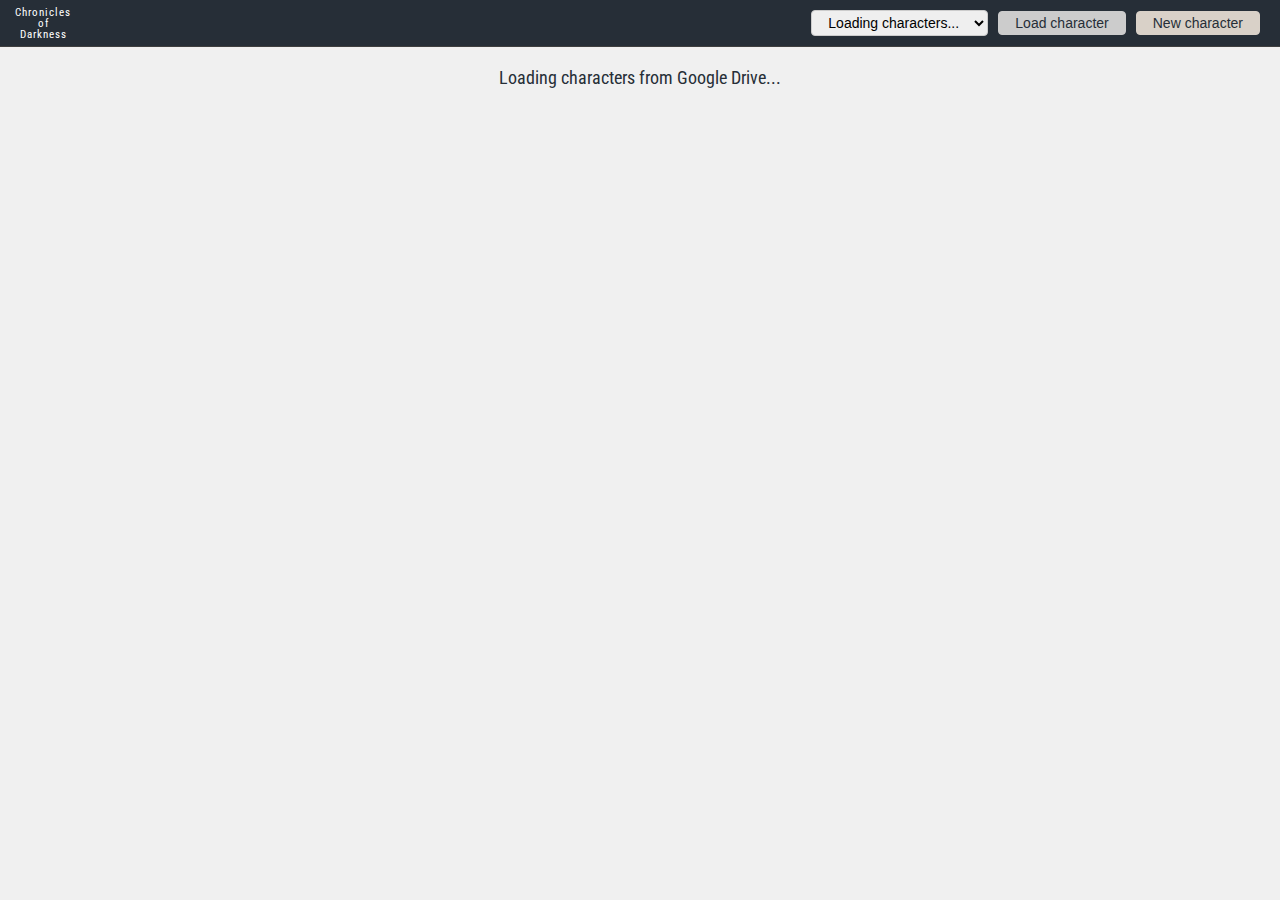
<file: index.html>
<!DOCTYPE html>
<html>
<head>
<meta charset="utf-8" />
<meta http-equiv="X-UA-Compatible" content="IE=edge">
<title>World of Darkness Character Sheet</title>
<link rel="preconnect" href="https://fonts.googleapis.com">
<link rel="preconnect" href="https://fonts.gstatic.com" crossorigin>
<link href="https://fonts.googleapis.com/css2?family=Roboto+Condensed:wght@300;400;700&family=Roboto:wght@300;400;700&display=swap" rel="stylesheet">
<style>
body {
  font-family: 'Roboto Condensed', Roboto, Helvetica, sans-serif;
  font-size: 14px;
  color: #262E37;
  margin: 0;
  height: 100%;
  background: #f0f0f0;
}
body.character-loaded {
  background: #262E37;
  background: -webkit-linear-gradient(180deg,rgba(38, 46, 55, 1) 0%, rgba(255, 255, 255, 1) 100%) no-repeat;
  background: -moz-linear-gradient(180deg,rgba(38, 46, 55, 1) 0%, rgba(255, 255, 255, 1) 100%) no-repeat;
  background: linear-gradient(180deg,rgba(38, 46, 55, 1) 0%, rgba(255, 255, 255, 1) 100%) no-repeat;
  filter: progid:DXImageTransform.Microsoft.gradient(
    startColorstr="#262E37",
    endColorstr="#FFFFFF",
    GradientType=0
  );
}
h1 {
  font-size: 1em;
}
h2 {
  font-size: 1.4em;
  margin-top: 20px;
  margin-bottom: 5px;
}
.sheet {
  background-color: #f3f3f3;
  padding: 20px;
  margin: 20px auto;
  border: 1px solid black;
  width: 800px;
  display: none; /* Hidden by default until character is loaded */
}
.sheet.visible {
  display: block;
}
#site-header {
  display: flex;
  align-items: center;
  justify-content: space-between;
  background: #262e37;
  border-bottom: 1px solid #3f3f3f;
}
#logo {
  color: white;
  font-size: 11px;
  font-weight: normal;
  text-align: center;
  line-height: 1;
  letter-spacing: 1px;
  padding: 0 15px;
}
.site-header-controls {
  display: flex;
  gap: 10px;
  align-items: center;
  padding: 10px 20px;
}
#character-selector {
  padding: 3px 12px;
  font-size: 14px;
  border: 1px solid #ccc;
  border-radius: 4px;
}
#load-character-btn, #new-character-btn {
  padding: 3px 16px;
  font-size: 14px;
/*
  border: 1px solid #007bff;
  background: #007bff;
  color: white;
*/
  border: 1px solid #d9d1c8;
  background: #d9d1c8;
  color: #262E37;  
  border-radius: 4px;
  cursor: pointer;
}
#load-character-btn:hover, #new-character-btn:hover {
  background: #e9e1d8;
}
#load-character-btn:disabled, #new-character-btn:disabled {
  background: #ccc;
  border-color: #ccc;
  cursor: not-allowed;
}
.loading {
  text-align: center;
  padding: 20px;
  font-size: 18px;
}
/* Load character */
.spinner {
  border: 3px solid #f3f3f3;
  border-top: 3px solid #d9d1c8;
  border-radius: 50%;
  width: 12px;
  height: 12px;
  animation: spin 1s linear infinite;
  display: inline-block;
  margin-left: 15px;
}
/* Save changes */
.spinner-skull {
  width: 16px;
  height: 16px;
  font-size: 16px;
  animation: spin 2s linear infinite;
  display: inline-block;
  margin-left: 10px;
  display: flex;
  align-items: center;
  justify-content: center;
}
@keyframes spin {
  0% { transform: rotate(0deg); }
  100% { transform: rotate(360deg); }
}
.loading-text {
  display: flex;
  align-items: center;
  justify-content: center;
}
#character-name-header {
  font-size: 1.8em;
}
.header {
  display: grid;
  grid-template-columns: 1fr 1fr 1fr;
  gap: 5px;
  border: 1px solid #ccc;
  padding: 10px;
}
.header-item {
  display: grid;
  grid-template-columns: 90px 1fr;
  line-heigh: 1;
}
.header-item span:first-child {
  font-weight: bold;
}
.header-item button:nth-child(2) {
  padding: 0px 5px;
  color: #28a745;
}
.header-item button:nth-child(3) {
  padding: 0px 5px;
  color: #dc3545;
}
.header-divider {
  grid-column: 1 / -1;
  border: none;
  border-top: 1px solid #ccc;
  margin: 10px 0;
}
.attributes, .skills, .other-traits {
  margin-bottom: 20px;
}
.three-column-grid {
  display: grid;
  grid-template-columns: 1fr 1fr 1fr;
  gap: 20px;
}
.category {
  border: 1px solid #ccc;
  padding: 10px;
}
#specialties-content, #merits, #weapons-content, #equipment-content {
  margin-top: 20px;
}
#specialties-content .item {
  margin-bottom: 3px;
}
.category h3 {
  margin-top: 0;
  text-align: center;
}
.item {
  display: flex;
  justify-content: space-between;
  align-items: center;
  margin-bottom: 5px;
}
.item button:nth-child(2) {
  padding: 0px 5px;
  color: #28a745;
}
.item button:nth-child(3) {
  padding: 0px 5px;
  color: #dc3545;
}
.specialty-item-right {
  display: flex;
  align-items: center;
  gap: 10px;
}
.dots, .boxes {
  display: flex;
  gap: 2px;
}
.boxes {
  margin-top: 8px;
}
.dot {
  width: 13px;
  height: 13px;
  border: 1px solid black;
  border-radius: 50%;
  cursor: pointer;
}
.dot.filled {
  background-color: black;
}
.box {
  width: 13px;
  height: 13px;
  border: 1px solid black;
  cursor: pointer;
  display: flex;
  align-items: center;
  justify-content: center;
}
.box.filled {
  background-color: black;
}
.box.inactive {
  background-color: #f0f0f0;
  border-color: #ccc;
  cursor: default;
}
.box.penalty-1 {
  background-color: #ffff66; /* Yellow */
}
.box.penalty-2 {
  background-color: #ffcc66; /* Light orange */
}
.box.penalty-3 {
  background-color: #ff6600; /* Darker orange/red */
}
.specialty-box {
  width: 10px;
  height: 10px;
  border: 1px solid black;
  margin-right: 5px;
  display: inline-block;
}
.specialty-box.filled {
  background-color: black;
}
.add-link-wrap {
  padding-top: 7px;
}
.add-link {
  color: #8b7d6b; /*A muted bronze/sepia that evokes old parchment*/
  cursor: pointer;
  text-decoration: underline;
  font-size: 0.85em;
  opacity: 0.85;
}
.add-link:hover {
  opacity: 1;
}
.delete-icon {
  font-size: 10px;
  width: 10px;
  height: 10px;
  cursor: pointer;
  position: relative;
  top: -2px;
  transition: transform 0.2s ease;
}
.delete-icon:hover {
  transform: rotate(20deg);
}
.weapons-table {
  width: 100%;
  border-collapse: collapse;
  margin-bottom: 10px;
}
.weapons-table th, .weapons-table td {
  border: 1px solid #ccc;
  padding: 5px;
  text-align: center;
}
.weapons-table th {
  background-color: #f0f0f0;
}
.weapons-table td:first-child {
  text-align: left;
}
.weapons-table .delete-icon {
  display: inline-block;
  transition: transform 0.2s ease;
}
.weapons-table .delete-icon:hover {
  transform: rotate(20deg);
}
.toggle-btn {
  cursor: pointer;
  font-size: 14px;
  user-select: none;
}
.collapsed {
  display: none !important;
}
.title-and-toggle {
  display: flex;
  align-items: center;
  gap: 10px;
}
.save-changes-link {
  color: #dc3545;
  font-weight: bold;
  font-size: 1em;
  text-decoration: none;
}
.save-changes-link > span {
  text-decoration: underline;
}
.save-changes-link:hover {
  text-decoration: underline;
  color: #fc5575;
}
.status-up-to-date {
  color: #28a745;
  font-weight: bold;
  font-size: 1em;
}
.character-header {
  display: flex;
  justify-content: space-between;
  align-items: center;
  margin: 0px 0px 10px 0px;
}
.character-status{
  display: flex;
  align-items: center;
}
.tooltip {
  position: relative;
  cursor: pointer;
}
.tooltip .tooltiptext {
  visibility: hidden;
  width: 300px;
  background-color: #333;
  color: #fff;
  text-align: left;
  border-radius: 6px;
  padding: 10px;
  position: absolute;
  z-index: 1000;
  bottom: 125%;
  left: 50%;
  margin-left: -150px;
  opacity: 0;
  transition: opacity 0.3s;
  font-size: 12px;
  line-height: 1.4;
}
.tooltip .tooltiptext::after {
  content: "";
  position: absolute;
  top: 100%;
  left: 50%;
  margin-left: -5px;
  border-width: 5px;
  border-style: solid;
  border-color: #333 transparent transparent transparent;
}
.tooltip:hover .tooltiptext {
  visibility: visible;
  opacity: 1;
}
.condition-info {
  margin-bottom: 15px;
}
.condition-header {
  font-weight: bold;
  margin-bottom: 5px;
}
.condition-details {
  margin-left: 10px;
}
.condition-details div {
  margin-bottom: 5px;
}
.hidden {
  display: none;
}
.xp-subheader {
  margin: 15px 0 5px 0;
  font-size: 14px;
  color: #8b7d6b;
  text-decoration: underline;
  cursor: pointer;
  opacity: 0.8;
}
.xp-subheader:hover {
  opacity: 1;
}
#equipment-content .item {
  margin-bottom: 0;
  padding: 4px 0;
  border-bottom: 1px dotted #dddddd;
}
#equipment-content .item:first-of-type {
  border-top: 1px dotted #dddddd;
}
.breaking-points-link {
  color: #8b7d6b;
  cursor: pointer;
  text-decoration: underline;
  font-size: 0.85em;
  opacity: 0.85;
  position: relative;
  display: inline-block;
  margin-top: 8px;
}
.breaking-points-link:hover {
  opacity: 1;
}
.modal {
  display: none;
  position: fixed;
  z-index: 1;
  left: 0;
  top: 0;
  width: 100%;
  height: 100%;
  background-color: rgba(0,0,0,0.4);
}
.modal-content {
  background-color: #f3f3f3;
  margin: 15% auto;
  padding: 20px;
  border: 1px solid #888;
  width: 300px;
  border-radius: 5px;
}
.close-button {
  color: #aaa;
  float: right;
  font-size: 28px;
  font-weight: bold;
  cursor: pointer;
}
.close-button:hover {
  color: black;
}
.modal label {
  display: block;
  margin-bottom: 5px;
}
.modal input, .modal select {
  width: 100%;
  padding: 5px;
  margin-bottom: 10px;
  box-sizing: border-box;
  background-color: #f7f7f7;
}
.modal-buttons {
  text-align: right;
  margin-top: 15px;
}
.modal button {
  padding: 4px 10px;
  margin-left: 10px;
  cursor: pointer;
  font-size: 14px;
  background-color:#d9d1c8;
  color: #262e37;
  border: 1px solid #899188;
  border-radius:4px;
}
json-editor {
  display: flex;
  width: 100%;
  min-height: 150px;
  background: #252530;
  color: #fff;
  font-family: monospace;
  padding: 4px;
  box-sizing: border-box;
}
json-editor div {
  outline: 0;
  flex-grow: 1;
}
json-editor *[part=number]        { color: #a9dc76 }
json-editor *[part=braces]        { color: #84aecc }
json-editor *[part=brackets]      { color: #d26a6a }
json-editor *[part=colon]         { color: #ffffff }
json-editor *[part=comma]         { color: #ffff25 }
json-editor *[part=string]        { color: #78dce8 }
json-editor *[part=string_quotes] { color: #E393FF }
json-editor *[part=key]           { color: #ff6188 }
json-editor *[part=key_quotes]    { color: #fc9867 }
json-editor *[part=null]          { color: #cccccc }
json-editor *[part=true]          { color: #c2e69f }
json-editor *[part=false]         { color: #e69fc2 }
</style>
</head>
<body>

<header id="site-header">
  <div id="logo">Chronicles<br>of<br>Darkness</div>
  <div class="site-header-controls">
    <select id="character-selector">
      <option value="" disabled selected>Loading characters...</option>
    </select>
    <button id="load-character-btn" disabled>Load character</button>
    <button id="new-character-btn">New character</button>
  </div>
</header>

<div class="loading" id="loading">Loading characters from Google Drive...</div>

<div class="sheet" id="character-sheet">
  <h1 class="character-header">
    <span class="title-and-toggle">
        <span id="character-name-header"></span>
        <span class="toggle-btn" onclick="toggleSection('header-content', this)">▼</span>
    </span>
    <span class="character-status">
        <a href="#" id="save-changes-link" class="save-changes-link hidden" onclick="return saveChanges();"><span>Save changes</span></a>
        <span id="status-up-to-date" class="status-up-to-date hidden">Up to date</span>
    </span>
  </h1>
  <div class="header" id="header-content">
    <!-- This will be populated by main.js -->
  </div>

  <h2>Attributes <span class="toggle-btn" onclick="toggleSection('attributes-content', this)">▼</span></h2>
  <div class="attributes" id="attributes-content">
    <div class="three-column-grid">
      <div class="category" id="mental-attributes"><h3>Mental</h3></div>
      <div class="category" id="physical-attributes"><h3>Physical</h3></div>
      <div class="category" id="social-attributes"><h3>Social</h3></div>
    </div>
  </div>

  <h2>Skills <span class="toggle-btn" onclick="toggleSection('skills-content', this)">▼</span></h2>
  <div class="skills" id="skills-content">
    <div class="three-column-grid">
      <div class="category" id="mental-skills"><h3>Mental</h3></div>
      <div class="category" id="physical-skills"><h3>Physical</h3></div>
      <div class="category" id="social-skills"><h3>Social</h3></div>
    </div>
    <div class="category" id="specialties-content"><h3>Specialties</h3></div>
  </div>

  <h2>Other Traits <span class="toggle-btn" onclick="toggleSection('other-traits-content', this)">▼</span></h2>
  <div class="other-traits" id="other-traits-content">
    <div class="three-column-grid">
      <div class="category" id="health"></div>
      <div class="category" id="willpower"></div>
      <div class="category" id="integrity"></div>
      <div class="category" id="stats-and-xp"></div>
      <div class="category" id="conditions"></div>
      <div class="category" id="aspirations"></div>
    </div>
    <div class="category" id="merits">
        <h3>Merits</h3>
        <json-editor id="merits-editor"></json-editor>
    </div>
    <div class="category" id="weapons-content"><h3>Weapons</h3></div>
    <div class="category" id="equipment-content"><h3>Equipment</h3></div>
  </div>
</div>

<div id="specialty-modal" class="modal">
  <div class="modal-content">
    <span class="close-button">&times;</span>
    <h2>Add Specialty</h2>
    <label for="skill-select">Skill:</label>
    <select id="skill-select"></select>
    <label for="specialty-input">Specialty:</label>
    <input type="text" id="specialty-input">
    <div class="modal-buttons">
      <button id="cancel-specialty-btn">Cancel</button>
      <button id="save-specialty-btn">Add Specialty</button>
    </div>
  </div>
</div>

<div id="new-character-modal" class="modal">
  <div class="modal-content">
    <span class="close-button">&times;</span>
    <h2>Create New Character</h2>
    <label for="new-character-name">Character Name:</label>
    <input type="text" id="new-character-name" placeholder="Enter character name">
    <div class="modal-buttons">
      <button id="cancel-new-character-btn">Cancel</button>
      <button id="create-character-btn">Create</button>
    </div>
  </div>
</div>

<div id="condition-modal" class="modal">
  <div class="modal-content" style="width: 500px;">
    <span class="close-button">&times;</span>
    <h2>Add Condition</h2>
    <label for="condition-select">Condition:</label>
    <select id="condition-select">
      <option value="">Select a condition...</option>
    </select>
    <div id="condition-info-display" class="condition-info" style="display: none;">
      <div class="condition-header" id="condition-name-display"></div>
      <div class="condition-details">
        <div id="condition-description-display"></div>
        <div id="condition-skills-display" style="display: none;">
          <strong>Example Skills:</strong> <span id="condition-skills-text"></span>
        </div>
        <div id="condition-resolution-display" style="display: none;">
          <strong>Resolution:</strong> <span id="condition-resolution-text"></span>
        </div>
      </div>
    </div>
    <div class="modal-buttons">
      <button id="cancel-condition-btn">Cancel</button>
      <button id="add-condition-btn" disabled>Add Condition</button>
    </div>
  </div>
</div>

<div id="aspiration-modal" class="modal">
  <div class="modal-content">
    <span class="close-button">&times;</span>
    <h2>Add Aspiration</h2>
    <label for="aspiration-input">Aspiration:</label>
    <input type="text" id="aspiration-input" placeholder="Enter aspiration">
    <div class="modal-buttons">
      <button id="cancel-aspiration-btn">Cancel</button>
      <button id="add-aspiration-btn">Add Aspiration</button>
    </div>
  </div>
</div>

<div id="weapon-modal" class="modal">
  <div class="modal-content" style="width: 500px;">
    <span class="close-button">&times;</span>
    <h2>Add Weapon</h2>
    <label for="weapon-select">Weapon:</label>
    <select id="weapon-select">
      <option value="">Select a weapon...</option>
    </select>
    <div id="weapon-info-display" class="weapon-info" style="display: none;">
      <div class="weapon-header" id="weapon-name-display"></div>
      <div class="weapon-details">
        <div><strong>Damage:</strong> <span id="weapon-dmg-display"></span></div>
        <div><strong>Range:</strong> <span id="weapon-range-display"></span></div>
        <div><strong>Clip:</strong> <span id="weapon-clip-display"></span></div>
        <div><strong>Initiative:</strong> <span id="weapon-init-display"></span></div>
        <div><strong>Strength:</strong> <span id="weapon-str-display"></span></div>
        <div><strong>Size:</strong> <span id="weapon-size-display"></span></div>
        <div id="weapon-special-display" style="display: none;">
          <strong>Special:</strong> <span id="weapon-special-text"></span>
        </div>
      </div>
    </div>
    <div class="modal-buttons">
      <button id="cancel-weapon-btn">Cancel</button>
      <button id="add-weapon-btn" disabled>Add Weapon</button>
    </div>
  </div>
</div>

<div id="confirm-delete-modal" class="modal">
  <div class="modal-content" style="width: 400px;">
    <span class="close-button">&times;</span>
    <h2>Confirm Delete</h2>
    <p id="delete-confirmation-text">Are you sure you want to delete this item?</p>
    <div class="modal-buttons">
      <button id="cancel-delete-btn">Cancel</button>
      <button id="confirm-delete-btn" style="background: #c19088; color: #f0f0f0;">Delete</button>
    </div>
  </div>
</div>

<div id="equipment-modal" class="modal">
  <div class="modal-content">
    <span class="close-button">&times;</span>
    <h2>Add Equipment</h2>
    <label for="equipment-input">Equipment:</label>
    <input type="text" id="equipment-input" placeholder="Enter equipment item">
    <div class="modal-buttons">
      <button id="cancel-equipment-btn">Cancel</button>
      <button id="add-equipment-btn">Add Equipment</button>
    </div>
  </div>
</div>

<div id="experience-modal" class="modal">
  <div class="modal-content" style="width: 500px;">
    <span class="close-button">&times;</span>
    <h2>Experience Spent</h2>
    <div id="spent-xp-list"></div>
    <hr style="margin: 15px 0;">
    <h3>Add New</h3>
    <label for="xp-spent-on-input">Spent on:</label>
    <input type="text" id="xp-spent-on-input" placeholder="e.g., Athletics specialty">
    <label for="xp-amount-input">Amount:</label>
    <input type="text" id="xp-amount-input" placeholder="e.g., 3">
    <div class="modal-buttons">
      <button id="cancel-experience-btn">Close</button>
      <button id="add-spent-xp-btn">Add</button>
    </div>
  </div>
</div>

<div id="breaking-points-modal" class="modal">
  <div class="modal-content" style="width: 500px;">
    <span class="close-button">&times;</span>
    <h2>Breaking Points</h2>
    <div id="breaking-points-list"></div>
    <hr style="margin: 15px 0;">
    <h3>Add New</h3>
    <label for="breaking-point-input">Breaking point:</label>
    <input type="text" id="breaking-point-input" placeholder="e.g., Witnessing a murder">
    <div class="modal-buttons">
      <button id="cancel-breaking-points-btn">Close</button>
      <button id="add-breaking-point-btn">Add breaking point</button>
    </div>
  </div>
</div>

<?!= HtmlService.createHtmlOutputFromFile('conditions').getContent() ?>
<?!= HtmlService.createHtmlOutputFromFile('aspirations').getContent() ?>
<?!= HtmlService.createHtmlOutputFromFile('weapons').getContent() ?>
<?!= HtmlService.createHtmlOutputFromFile('equipment').getContent() ?>
<?!= HtmlService.createHtmlOutputFromFile('experience').getContent() ?>
<?!= HtmlService.createHtmlOutputFromFile('breaking-points').getContent() ?>
<?!= HtmlService.createHtmlOutputFromFile('json-editor').getContent() ?>
<?!= HtmlService.createHtmlOutputFromFile('main').getContent() ?>

</body>
</html>
</file>
